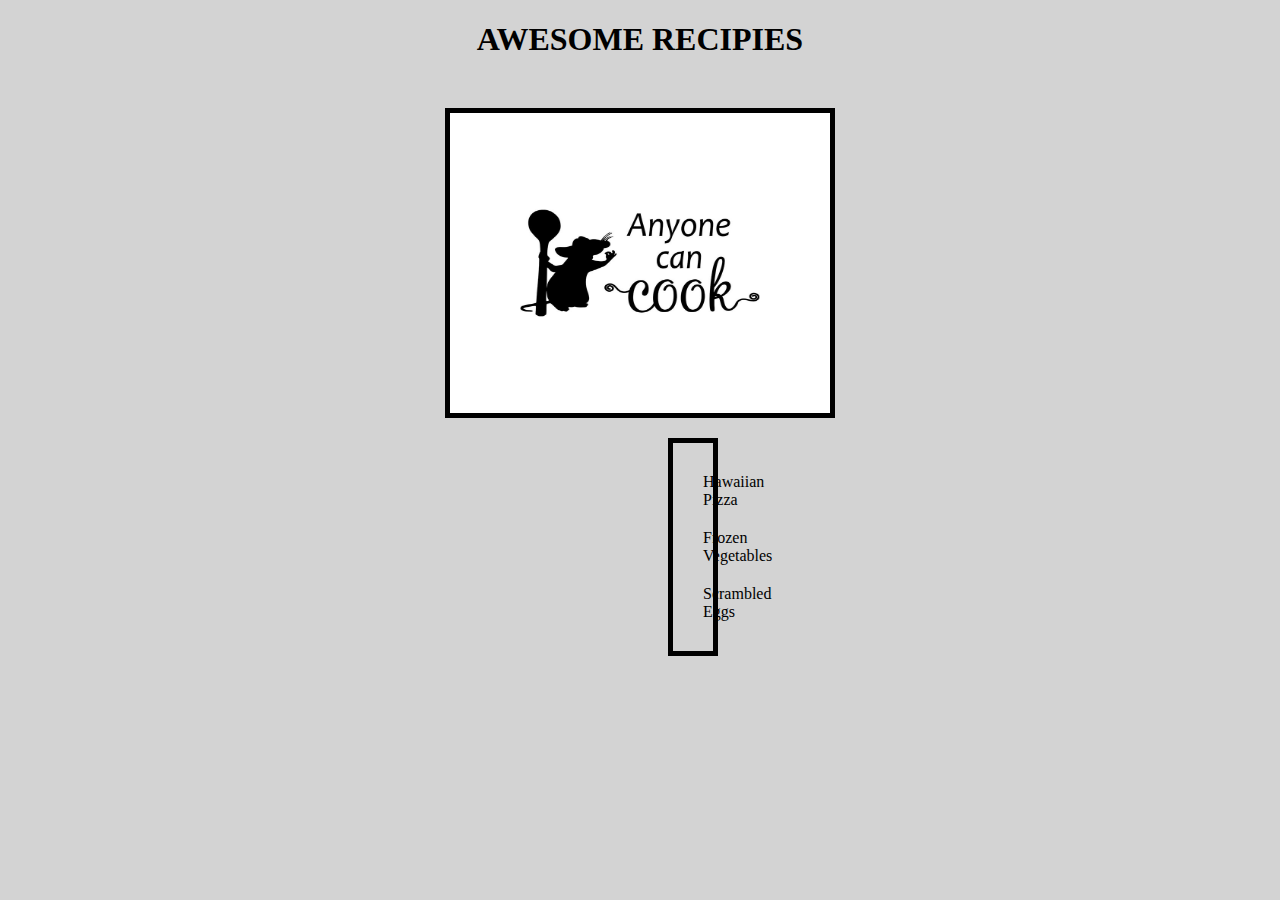
<file: index.html>
<!DOCTYPE html>
<html lang="en">
<head>
    <meta charset="UTF-8">
    <meta http-equiv="X-UA-Compatible" content="IE=edge">
    <meta name="viewport" content="width=device-width, initial-scale=1.0">
    <link rel="stylesheet" href="index.css">
    <title>Odin Recipies</title>
</head>
<body>
    <h1>AWESOME RECIPIES</h1>
    <img src="./images/cookingRat.jpg" width="500" height="300">
    <ul>
        <li><a href="recipies/hawaiianPizza.html">Hawaiian Pizza</a></li>
        <li><a href="recipies/frozenVeggies.html">Frozen Vegetables</a></li>
        <li><a href="recipies/eggs.html">Scrambled Eggs</a></li>
    </ul>
</body>
</html>
</file>
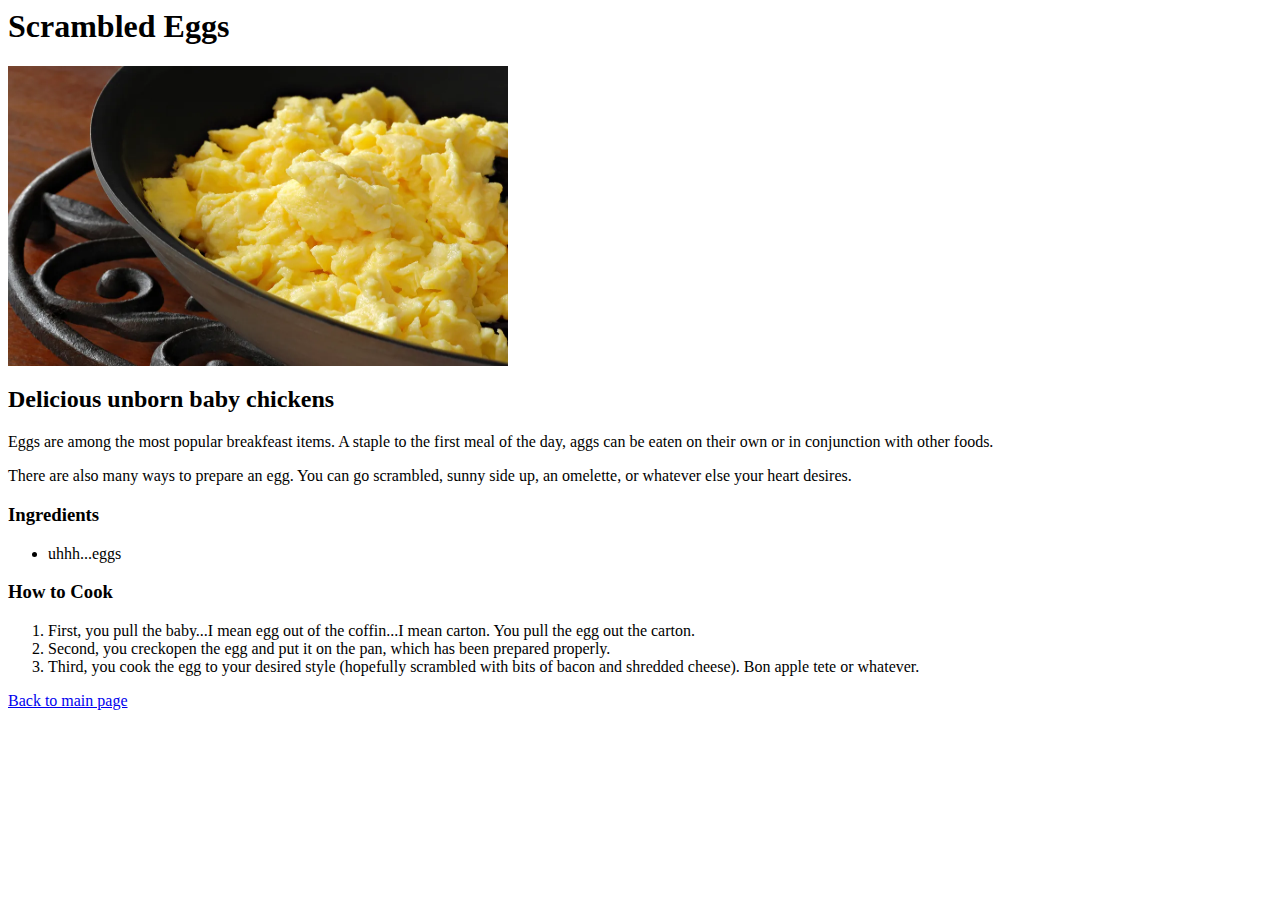
<file: recipies/eggs.html>
<body>
    <main>
        <h1> Scrambled Eggs</h1>
        <img src="../images/scrambled-eggs.webp" width="500" height="300">
        <h2>Delicious unborn baby chickens</h2>
        <p>
            Eggs are among the most popular breakfeast items.  A staple to the first meal of the day, aggs can be eaten on their own or in conjunction with other foods.
        </p>
        <p>
            There are also many ways to prepare an egg.  You can go scrambled, sunny side up, an omelette, or whatever else your heart desires.
        </p>
        <h3>Ingredients</h3>
            <ul>
                <li>uhhh...eggs</li>
            </ul>
        <h3>How to Cook</h3>
            <ol>
                <li>First, you pull the baby...I mean egg out of the coffin...I mean carton.  You pull the egg out the carton.</li>
                <li>Second, you creckopen the egg and put it on the pan, which has been prepared properly.</li>
                <li>Third, you cook the egg to your desired style (hopefully scrambled with bits of bacon and shredded cheese). Bon apple tete or whatever.</li>
            </ol>
            <a href="../index.html">Back to main page</a>
    </main>
</body>
</file>
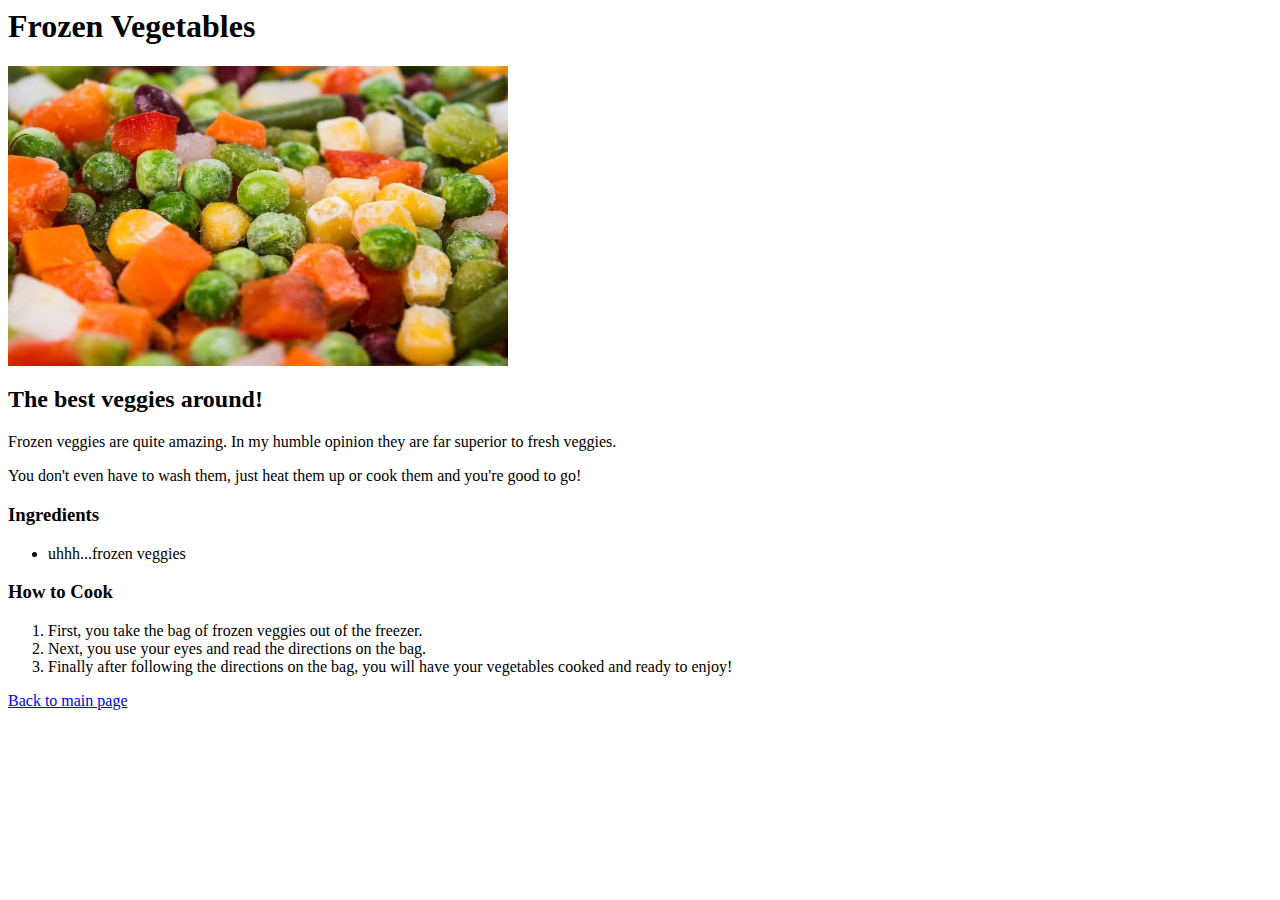
<file: recipies/frozenVeggies.html>
<body>
    <main>
        <h1>Frozen Vegetables</h1>
        <img src="../images/FrozenVegetables.jpg" width="500" height="300">
        <h2>The best veggies around!</h2>
        <p>
            Frozen veggies are quite amazing.  In my humble opinion they are far superior to fresh veggies.
        </p>
        <p>
            You don't even have to wash them, just heat them up or cook them and you're good to go!
        </p>
        <h3>Ingredients</h3>
            <ul>
                <li>uhhh...frozen veggies</li>
            </ul>
        <h3>How to Cook</h3>
            <ol>
                <li>First, you take the bag of frozen veggies out of the freezer.</ul>
                <li>Next, you use your eyes and read the directions on the bag.</ul>
                <li>Finally after following the directions on the bag, you will have your vegetables cooked and ready to enjoy!</ul>
            </ol>
        <a href="../index.html">Back to main page</a>
    </main>
</body>
</file>
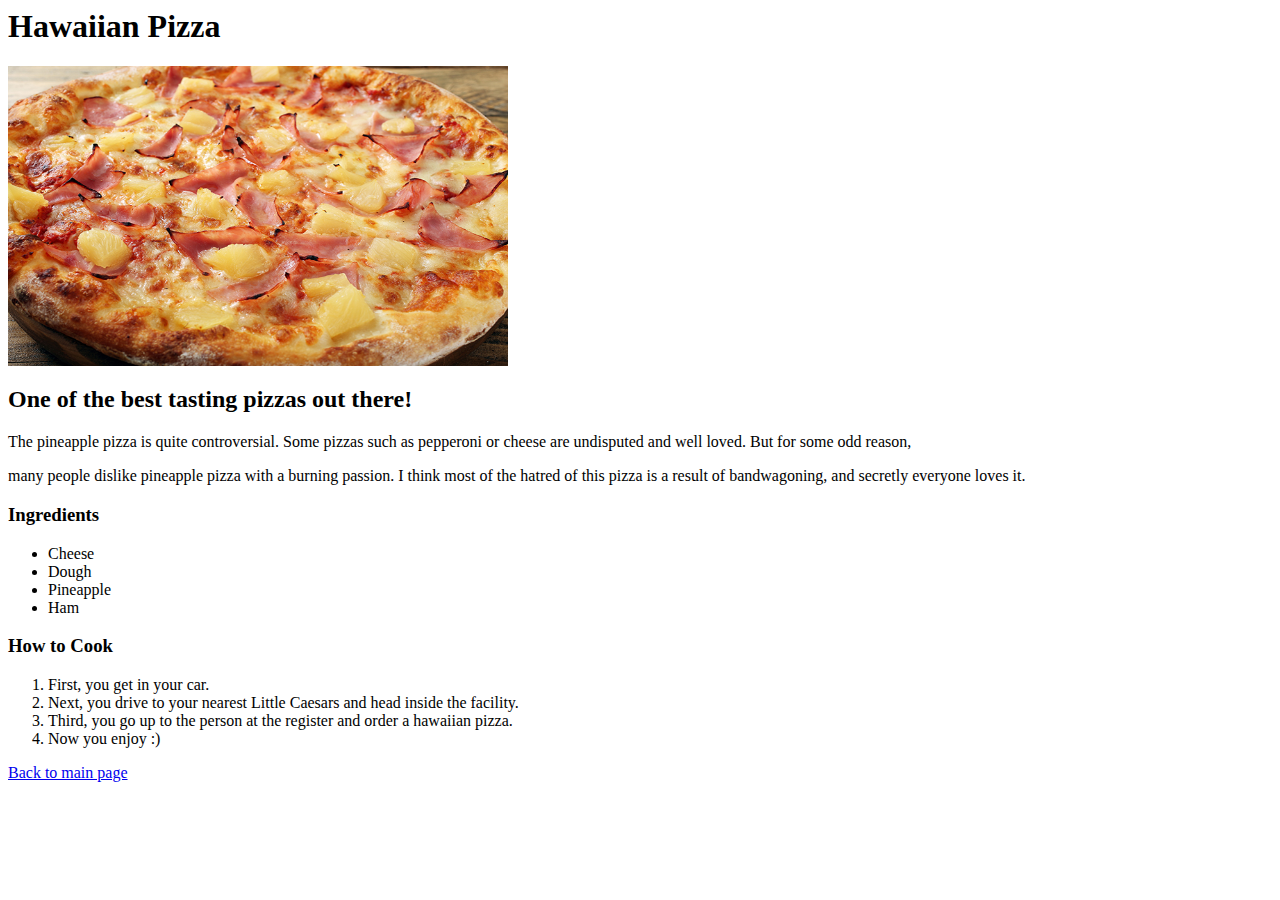
<file: recipies/hawaiianPizza.html>
<body>
    <main>
        <h1>Hawaiian Pizza</h1>
        <img src="../images/pineapplePizza.jpg" width="500" height="300">
        <h2>One of the best tasting pizzas out there!</h2>
        <p>
                The pineapple pizza is quite controversial.  Some pizzas such as pepperoni or cheese are undisputed and well loved.  But for some odd reason,
        </p>
        <p>
                many people dislike pineapple pizza with a burning passion.  I think most of the hatred of this pizza is a result of bandwagoning, and secretly everyone loves it.
        </p>
        <h3>Ingredients</h3>
            <ul>
                <li>Cheese</li>
                <li>Dough</li>
                <li>Pineapple</li>
                <li>Ham</li>
            </ul>
        <h3>How to Cook</h3>
            <ol>
                <li>First, you get in your car.</li>
                <li>Next, you drive to your nearest Little Caesars and head inside the facility.</li>
                <li>Third, you go up to the person at the register and order a hawaiian pizza.</li>
                <li>Now you enjoy :)</li>
            </ol>
        <a href="../index.html">Back to main page</a>
    </main>
</body>
</file>
<file: index.css>
body {
    background-color: lightgrey;
}

h1 {
    text-align: center;
    margin-bottom: 50px;
}

img {
    display: block;
  margin-left: auto;
  margin-right: auto;
  width: 30%;
  border: 5px solid black;
  margin-bottom: 20px;
}

ul {
    list-style: none;
    text-align: center;
    border: 5px solid black;
    margin-left: 660px;
    margin-right: 660px;
    padding: 20px;
}

a {
    text-decoration: none;
    color: black;
}

li {
    padding: 10px;
}
</file>
